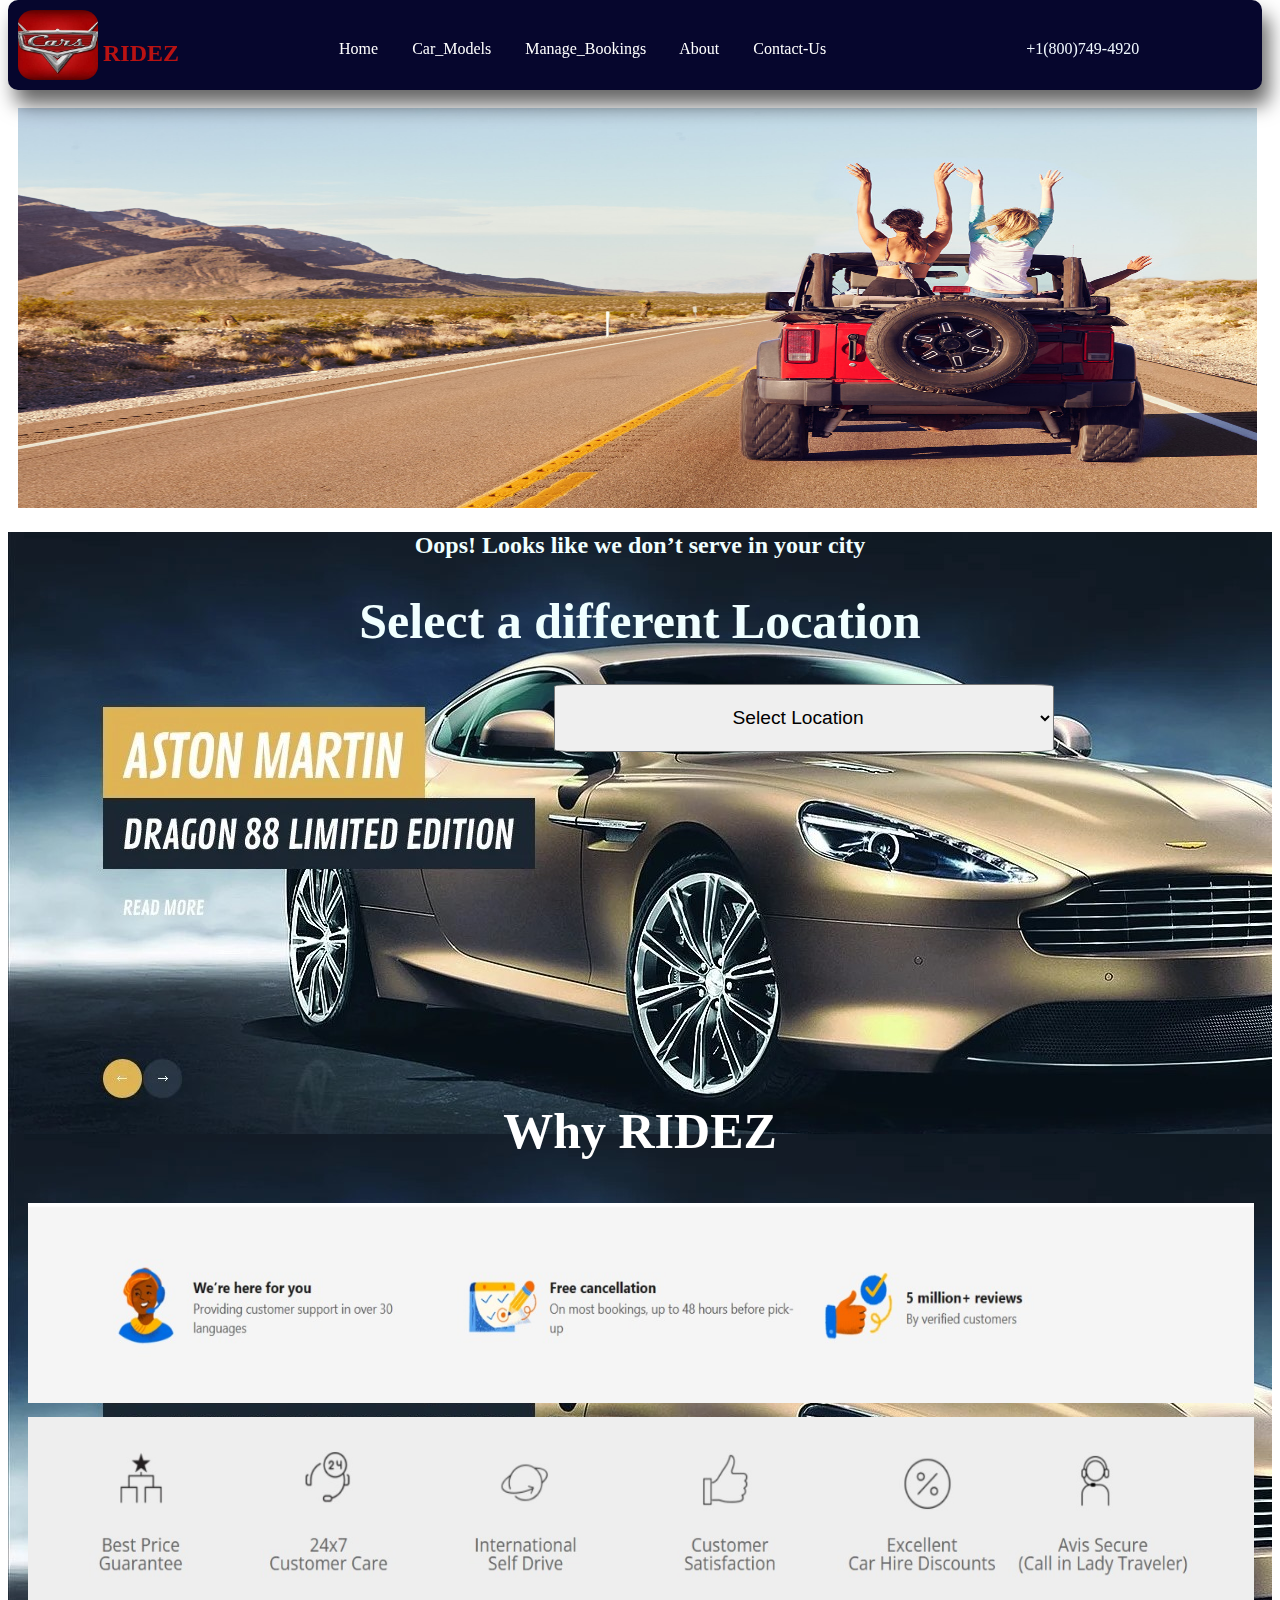
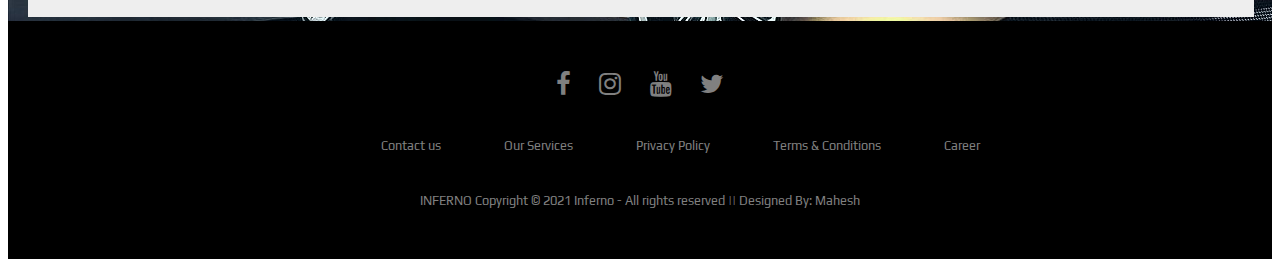
<file: html project/index.html>
<!DOCTYPE html>
<html lang="en">
    <head>
        <meta charset="UTF-8">
        <meta name="viewport" content="width=device-width, initial-scale=1.0">
        <title>madical appointment</title>
        <link rel="stylesheet" href="home.css">
        <link rel="stylesheet" href="https://cdnjs.cloudflare.com/ajax/libs/font-awesome/6.4.2/css/all.min.css"
            integrity="sha512-z3gLpd7yknf1YoNbCzqRKc4qyor8gaKU1qmn+CShxbuBusANI9QpRohGBreCFkKxLhei6S9CQXFEbbKuqLg0DA=="
            crossorigin="anonymous" referrerpolicy="no-referrer" />
            <link rel="stylesheet" href="https://cdnjs.cloudflare.com/ajax/libs/font-awesome/4.7.0/css/font-awesome.min.css">
    
            <!--GOOGLE FONTS-->
            <link rel="preconnect" href="https://fonts.gstatic.com">
            <link href="https://fonts.googleapis.com/css2?family=Fredoka+One&family=Play&display=swap" rel="stylesheet">
            
        
    </head>
<body>
    <header>
        <div class="nav-logo">
            <img src="WhatsApp Image 2023-11-29 at 09.30.09_9af86625.jpg" alt="logo">
            <h2 style="margin-top: 40px; color: rgb(185, 18, 18); margin-left: 5px;">RIDEZ</h2>
            <div class="nav">
                <a href="home.html">Home</a>
                <!-- <a href="#">Feature</a> -->
                <a href="model.html">Car_Models</a>
                <a href="new.html">Manage_Bookings</a>
               
                <a href="about.html">About</a>
                <a href="contact.html">Contact-Us</a>

            </div>
            <div class="con">
                <i class="fa-solid fa-phone-volume"></i>
                +1(800)749-4920
            </div>
            <div class="van">
                <i class="fa-solid fa-truck-medical"></i>
            </div>

        </div>
    </header>
    <main><div class="main">
        <img src="Long-road-trip.jpg" alt="" style="height:400px ; width: 98%; border-radius: 0%; margin-top: 100px;"></div>
        <div class="main2"><h2 style="text-align: center; color: azure;">Oops! Looks like we don’t serve in your city</h2>
        <h1 style="text-align: center; font-size: 50px; color: azure;" >Select a different Location</h1>
   
    <div class="loction">
        <pre>                                                                      <select name="loction" id="loction">
            <option value="1">Select Location</option>
            <option value="1">Odisha</option>
            <option value="1">Delhi</option>
            <option value="1">Andhra Pradesh</option>
            <option value="1">Telangana</option>
            <option value="1">punjab</option>
            <option value="1">Bangalore</option>
            <option value="1">Pune</option>
            <option value="1">Mumbai</option>
            <option value="1">Chennai</option>
            <option value="1">Kolkata</option>
            <option value="1">Indoore</option>
            <option value="1">Goa</option>
            <option value="1">Kochi</option>
            <option value="1">Hyderabad</option>
            <option value="1">vizag</option>
            <option value="1">Madurai</option>
            <!--<option value="1">Odisha</option>
            <option value="1">Odisha</option>
            <option value="1">Odisha</option>
            <option value="1">Odisha</option>
            <option value="1">Odisha</option>
            <option value="1">Odisha</option>
            <option value="1">Odisha</option> -->
        </select></pre>
       
        
       <h1 style="text-align: center; font-size: 50px; color:white;  margin-top: 350px; "  >Why RIDEZ</h1></div>
        <img src="home.jpg" alt="" style="height: 200px; width: 97%; border-radius: 0%; margin-left: 20px; border-radius: 0%;">
        <img src="home2.jpg" alt="" style="height: 200px; width: 97%; border-radius: 0%; margin-left: 20px; border-radius: 0%;">
    </div>

    </main>
    <footer><div class="footer">
        <div class="row">
        <a href="#"><i class="fa fa-facebook"></i></a>
        <a href="#"><i class="fa fa-instagram"></i></a>
        <a href="#"><i class="fa fa-youtube"></i></a>
        <a href="#"><i class="fa fa-twitter"></i></a>
        </div>
        
        <div class="row">
        <ul>
        <li><a href="#">Contact us</a></li>
        <li><a href="#">Our Services</a></li>
        <li><a href="#">Privacy Policy</a></li>
        <li><a href="#">Terms & Conditions</a></li>
        <li><a href="#">Career</a></li>
        </ul>
        </div>
        
        <div class="row">
        INFERNO Copyright © 2021 Inferno - All rights reserved || Designed By: Mahesh 
        </div>
        </div>
        </footer>
</body>
</html>
</file>
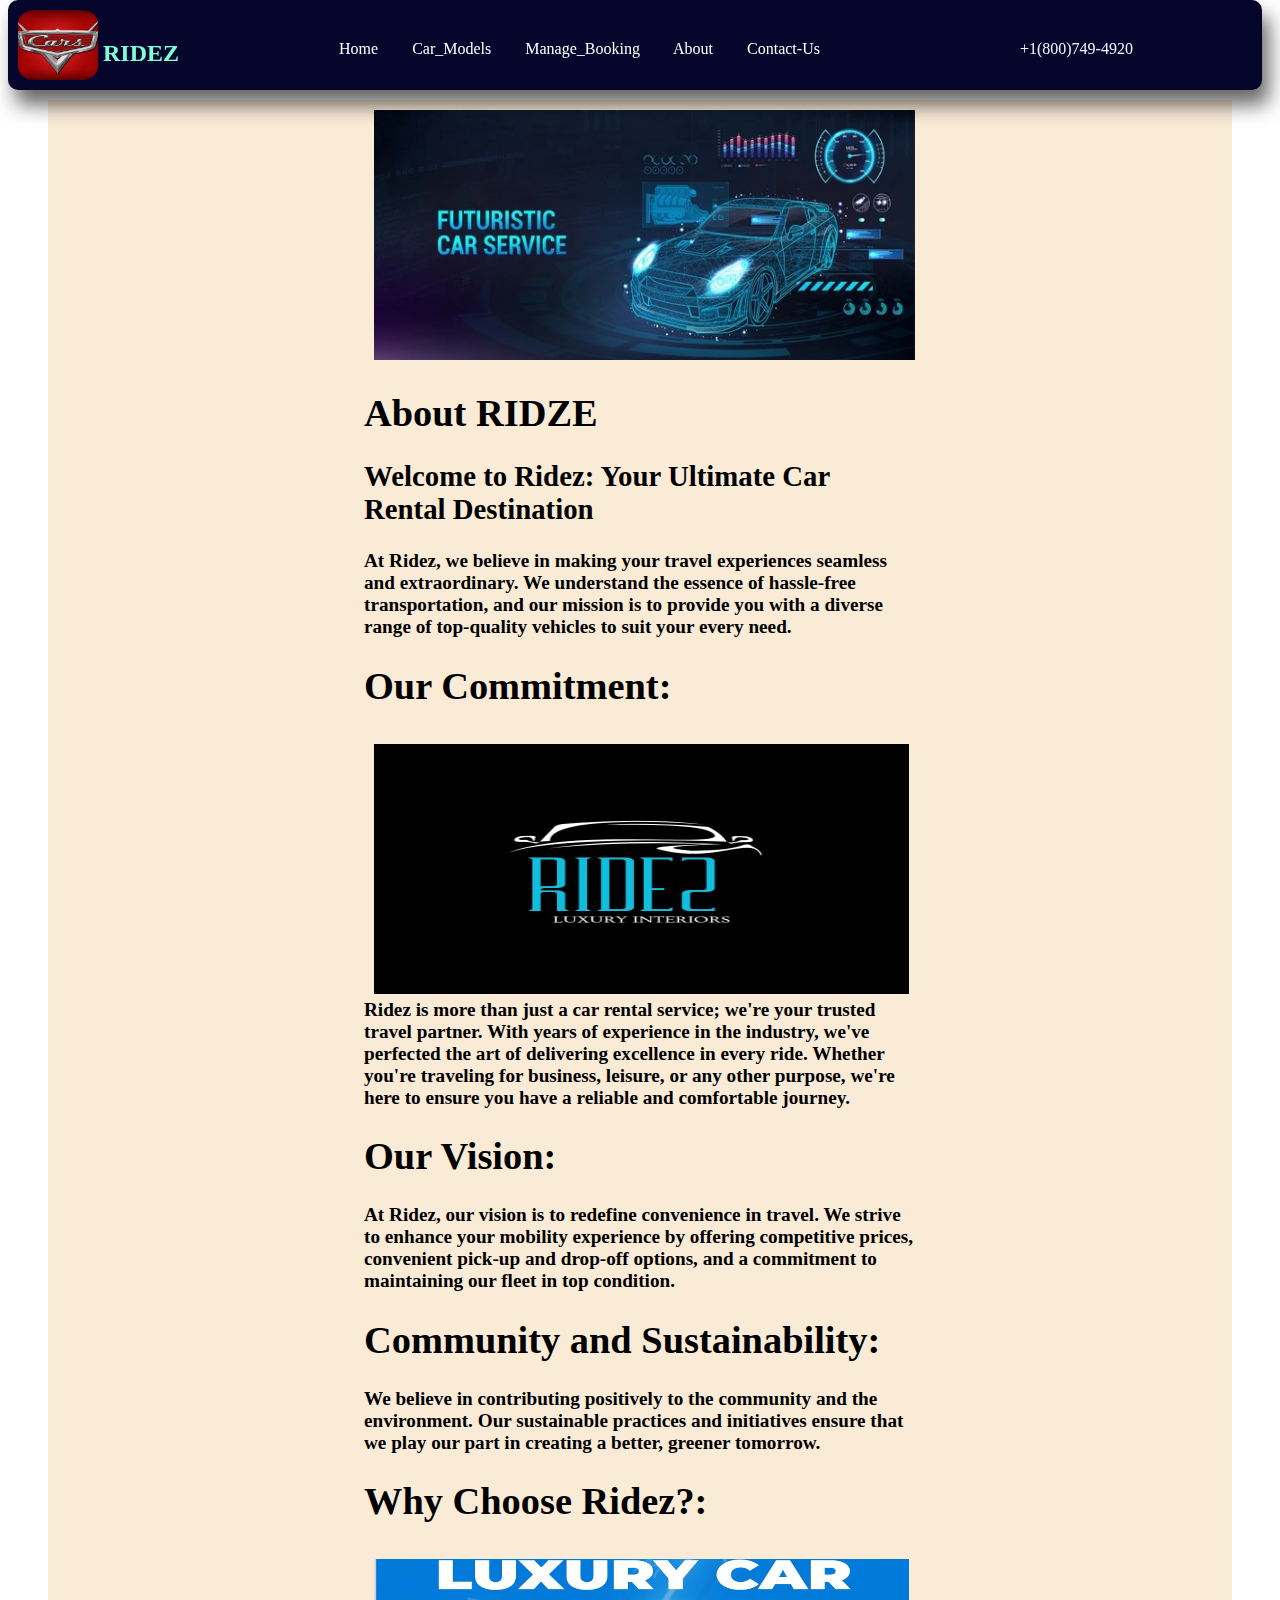
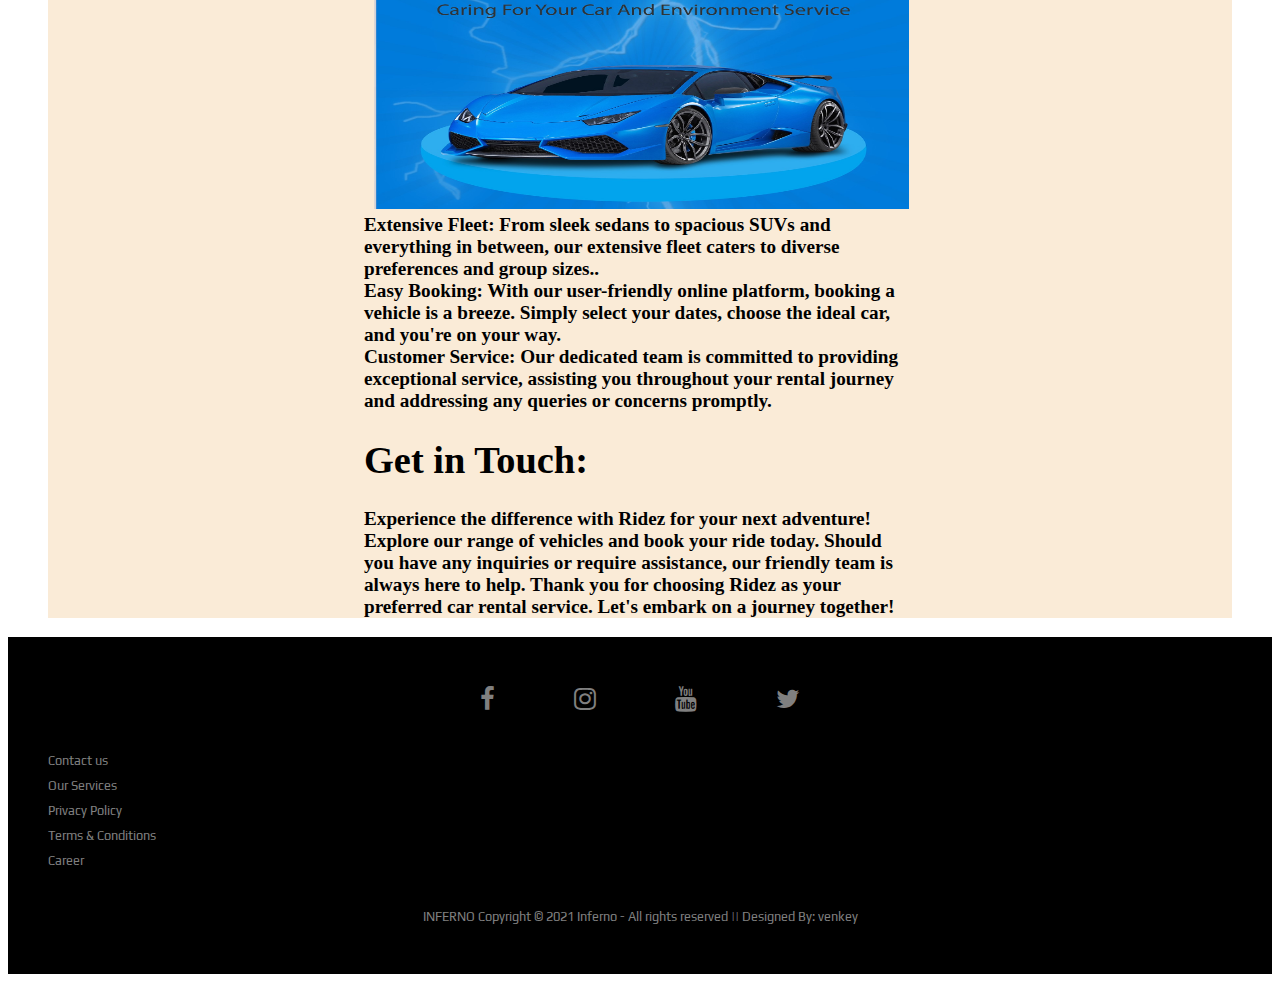
<file: html project/about.html>
<!DOCTYPE html>
<html lang="en">

<head>
    <meta charset="UTF-8">
    <meta name="viewport" content="width=device-width, initial-scale=1.0">
    <title>madical appointment</title>
    <link rel="stylesheet" href="about.css">
    <link rel="stylesheet" href="https://cdnjs.cloudflare.com/ajax/libs/font-awesome/6.4.2/css/all.min.css"
        integrity="sha512-z3gLpd7yknf1YoNbCzqRKc4qyor8gaKU1qmn+CShxbuBusANI9QpRohGBreCFkKxLhei6S9CQXFEbbKuqLg0DA=="
        crossorigin="anonymous" referrerpolicy="no-referrer" />
    <link rel="stylesheet" href="https://cdnjs.cloudflare.com/ajax/libs/font-awesome/4.7.0/css/font-awesome.min.css">

    <!--GOOGLE FONTS-->
    <link rel="preconnect" href="https://fonts.gstatic.com">
    <link href="https://fonts.googleapis.com/css2?family=Fredoka+One&family=Play&display=swap" rel="stylesheet">


</head>

<body>
    <header>
        <div class="nav-logo">
            <img src="WhatsApp Image 2023-11-29 at 09.30.09_9af86625.jpg" alt="logo">
            <h2 style="margin-top: 40px; color: aquamarine; margin-left: 5px;">RIDEZ</h2>
            <div class="nav">
                <a href="mafical.html">Home</a>
                <!-- <a href="#">Features</a> -->
                <a href="model.html">Car_Models</a>
                <a href="new.html">Manage_Booking</a>
                
                <a href="about.html">About</a>
                
                <a href="contact.html">Contact-Us</a>

            </div>
            <div class="con">
                <i class="fa-solid fa-phone-volume"></i>
                +1(800)749-4920
            </div>
            <div class="van">
                <i class="fa-solid fa-truck-medical"></i>
            </div>



        </div>
    </header>
    <div class="main">
        <img src="about carrr1.jpg" alt="" style="height: 250px; width: 98%; border-radius: 0%;">
        
         <h1>About RIDZE</h1>
              <h2>Welcome to Ridez: Your Ultimate Car Rental Destination</h2>
              
              
        

            <p>At Ridez, we believe in making your travel experiences seamless and extraordinary. 
                We understand the essence of hassle-free transportation, and our mission is to 
                provide you with a diverse range of top-quality vehicles to suit your every need.

            <h1>Our Commitment:</h1>
            <img src="about car.jpg" alt="" style="height: 250px; width: 97%; border-radius: 0%;">
            Ridez is more than just a car rental service; we're your trusted travel partner. With years of 
            experience in the industry, we've perfected the art of delivering excellence in every ride. 
            Whether you're traveling for business, leisure, or any other purpose, we're here to ensure 
            you have a reliable and comfortable journey.
            <h1>Our Vision:</h1>
            At Ridez, our vision is to redefine convenience in travel. We strive to enhance your mobility experience 
            by offering competitive prices, convenient pick-up and drop-off options, and a commitment to maintaining 
            our fleet in top condition.

            <h1>Community and Sustainability:</h1>
            We believe in contributing positively to the community and the environment. Our sustainable 
            practices and initiatives ensure that we play our part in creating a better, greener tomorrow.

            
            
            

            <h1>Why Choose Ridez?:</h1>
            <img src="luexerry333.jpg" alt="" style="height: 250px; width: 97%; border-radius: 0%;">
            <b>Extensive Fleet:</b>  From sleek sedans to spacious SUVs and everything in between, our extensive 
            fleet caters to diverse preferences and group sizes.. <br>

            <b>Easy Booking:</b> With our user-friendly online platform, booking a vehicle is a breeze. Simply select 
            your dates, choose the ideal car, and you're on your way. <br>

            <b>Customer Service:</b> Our dedicated team is committed to providing exceptional service, assisting 
            you throughout your rental journey and addressing any queries or concerns promptly.

            <h1>Get in Touch:</h1>
            Experience the difference with Ridez for your next adventure! Explore our range of vehicles 
            and book your ride today. Should you have any inquiries or require assistance, our friendly team is always here to help.

            Thank you for choosing Ridez as your preferred car rental service. Let's embark on a journey together!
            
            

        </p>


    </div>
    <footer>
        <div class="footer">
          <div class="row">
            <a href="#"><i class="fa fa-facebook"></i></a>
            <a href="#"><i class="fa fa-instagram"></i></a>
            <a href="#"><i class="fa fa-youtube"></i></a>
            <a href="#"><i class="fa fa-twitter"></i></a>
          </div>
    
          <div class="row">
            <ul>
              <li><a href="#">Contact us</a></li>
              <li><a href="#">Our Services</a></li>
              <li><a href="#">Privacy Policy</a></li>
              <li><a href="#">Terms & Conditions</a></li>
              <li><a href="#">Career</a></li>
            </ul>
          </div>
    
          <div class="row">
            INFERNO Copyright © 2021 Inferno - All rights reserved || Designed By: venkey
          </div>
        </div>
    
      </footer>
</body>

</html>
</file>
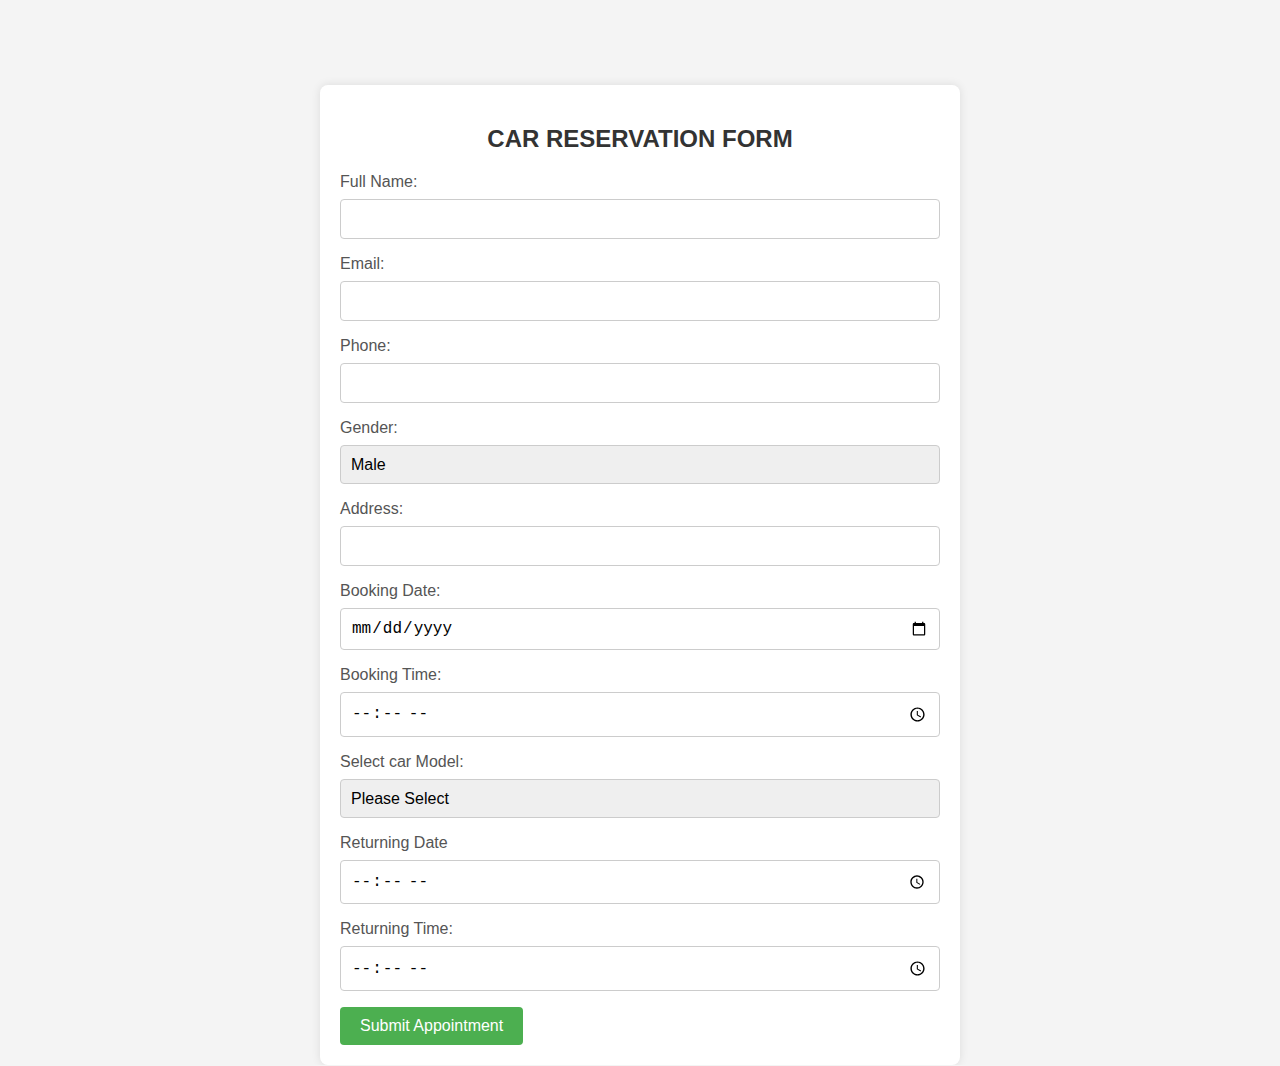
<file: html project/new.html>
<!DOCTYPE html>
<html lang="en">
<head>
  <meta charset="UTF-8">
  <meta name="viewport" content="width=device-width, initial-scale=1.0">
  <title>RENTAL FORM</title>
  <link rel="stylesheet" href="new.css">
  
</head>
<body>

  <form>
    <h2>CAR RESERVATION FORM</h2>

    <label for="fullName">Full Name:</label>
    <input type="text" id="fullName" name="fullName" required>

    <label for="email">Email:</label>
    <input type="email" id="email" name="email" required>

    <label for="phone">Phone:</label>
    <input type="tel" id="phone" name="phone" required>

    <label for="gender">Gender:</label>
    <select id="gender" name="gender" required>
      <option value="male">Male</option>
      <option value="female">Female</option>
      <option value="other">Other</option>
    </select>

    <label for="address">Address:</label>
    <input type="text" id="address" name="address" required>

    <label for="appointmentDate">Booking Date:</label>
    <input type="date" id="appointmentDate" name="appointmentDate" required>

    <label for="appointmentTime">Booking Time:</label>
    <input type="time" id="appointmentTime" name="appointmentTime" required>
    <label for="department">Select car Model:</label>
    <select id="department" name="department" required>
      <option value="">Please Select</option>
      <option value="general">BMW</option>
      <option value="pediatrics">FERRARI</option>
      <option value="cardiology">MERCIDES</option>
      <option value="cardiology">FORTUNER</option>
      <option value="cardiology">MAHINDRA</option>
      <option value="cardiology">TATA</option>
  
    </select>

    <label for="procedure">Returning Date</label>
    <input type="time" id="appointmentTime" name="appointmentTime" required>

    <label for="appointmentTime">Returning Time:</label>
    <input type="time" id="appointmentTime" name="appointmentTime" required>
      <!-- <select name="procedure" id="procedure" required>
        <option value="">Please Select</option>
        <option value="Medical">Medical Examination</option>
        <option value="doctor">Doctor Check</option>
        <option value="result">Result Analysis</option>
        <option value="check">Check-up</option>

      </select> -->

    <button type="submit">Submit Appointment</button>
  </form>

</body>
</html>
</file>
<file: html project/home.css>
img{
    height: 70px;
    border-radius: 20%;
    margin-top:10px;
    width: 80px;
    margin-left:10px;
}
.nav-logo{
    display: flex;



}
.nav{
    margin-top: 40px;
    justify-content:space-evenly;
    margin-left: 160px;
    word-spacing: 30px;
    
    
}
.nav-logo{
    background-color:rgb(6, 6, 45);
    color: aliceblue;
    overflow: hidden;

       position: fixed;
       top: 0;
       width: 98%;
       border: none;
       box-shadow: 7px 15px 20px rgba(0, 0, 0, 0.6);
       
       border-radius: 10px;
}
a{
    text-decoration: none;
    color: white;
}
.con{
    margin-top: 40px;
    margin-left: 200px;
}
.van{
    margin-top: 40px;
    margin-left: 50px;
    height: 50px;
}
a:hover{
    color: rgb(9, 131, 238);
}
.con:hover{
    color: rgb(9, 131, 238);
}
#loction{
    height: 68px;
    width: 500px;
font-size: larger;
text-align: center;
border-radius: 4%;
    
}
.loction{
    align-items: center;
    border-radius: 4%;
}
.main2{
    background-image:url(car.jpg);
}
.footer{
    background:#000;
    padding:30px 0px;
    font-family: 'Play', sans-serif;
    text-align:center;
    }
    
    .footer .row{
    width:100%;
    margin:1% 0%;
    padding:0.6% 0%;
    color:gray;
    font-size:0.8em;
    }
    
    .footer .row a{
    text-decoration:none;
    color:gray;
    transition:0.5s;
    }
    
    .footer .row a:hover{
    color:#fff;
    }
    
    .footer .row ul{
    width:100%;
    }
    
    .footer .row ul li{
    display:inline-block;
    margin:0px 30px;
    }
    
    .footer .row a i{
    font-size:2em;
    margin:0% 1%;
    }
    
    @media (max-width:720px){
    .footer{
    text-align:left;
    padding:5%;
    }
    .footer .row ul li{
    display:block;
    margin:10px 0px;
    text-align:left;
    }
    .footer .row a i{
    margin:0% 3%;
    }
    }
</file>
<file: html project/about.css>
img{
    height: 70px;
    border-radius: 20%;
    margin-top:10px;
    width: 80px;
    margin-left:10px;
}
.nav-logo{
    display: flex;



}
.nav{
    margin-top: 40px;
    justify-content:space-evenly;
    margin-left: 160px;
    word-spacing: 30px;
    
    
}
.nav-logo{
    background-color:rgb(6, 6, 45);
    color: aliceblue;
    overflow: hidden;
       
       
       
       position: fixed;
       top: 0;
       width: 98%;
       border: none;
       box-shadow: 7px 15px 20px rgba(0, 0, 0, 0.6);
       
       border-radius: 10px;
}
a{
    text-decoration: none;
    color: white;
}
.con{
    margin-top: 40px;
    margin-left: 200px;
}
.van{
    margin-top: 40px;
    margin-left: 50px;
    height: 50px;
}
a:hover{
    color: rgb(9, 131, 238);
}
.con:hover{
    color: rgb(9, 131, 238);
}
.main{
    font-weight: bold;
    font-size: larger;
    margin-left: 40px;
    margin-right: 40px;
    margin-top: 100px;
    padding-left: 25%;
    padding-right: 25%;
    background-color: antiquewhite;
}
.footer{
    background:#000;
    padding:30px 0px;
    font-family: 'Play', sans-serif;
    text-align:center;
    }
    
    .footer .row{
    width:100%;
    margin:1% 0%;
    padding:0.6% 0%;
    color:gray;
    font-size:0.8em;
    }
    
    .footer .row a{
    text-decoration:none;
    color:gray;
    transition:0.5s;
    }
    
    .footer .row a:hover{
    color:#fff;
    }
    
    .footer .row ul{
    width:100%;
    }
    
    .footer .row ul li{
    display:inline-block;
    margin:0px 30px;
    }
    
    .footer .row a i{
    font-size:2em;
    margin:0% 1%;
    }
    
    @media (max-width:720px)
    .footer{
    text-align:left;
    padding:5%;
    }
    .footer .row ul li{
    display:block;
    margin:10px 0px;
    text-align:left;
    }
    .footer .row a i{
    margin:0% 3%;
    }
    header{
      vertical-align: top;
    }
</file>
<file: html project/new.css>
body {
    font-family: 'Arial', sans-serif;
    background-color: #f4f4f4;
    margin: 0;
    padding: 0;
    display: flex;
    justify-content: center;
    align-items: center;
    height: 100vh;
  }

  form {
    background-color: #fff;
    padding: 20px;
    border-radius: 8px;
    box-shadow: 0 0 10px rgba(0, 0, 0, 0.1);
    width: 600px;
    max-width: 100%;
  margin-top: 250px;
  }

  h2 {
    text-align: center;
    color: #333;
  }

  label {
    display: block;
    margin-bottom: 8px;
    color: #555;
  }

  input, select {
    width: 100%;
    padding: 10px;
    margin-bottom: 16px;
    box-sizing: border-box;
    border: 1px solid #ccc;
    border-radius: 4px;
    font-size: 16px;
  }

  select {
    appearance: none;
  }

  button {
    background-color: #4caf50;
    color: #fff;
    padding: 10px 20px;
    border: none;
    border-radius: 4px;
    cursor: pointer;
    font-size: 16px;
  }

  button:hover {
    background-color: #45a049;
  }
</file>
